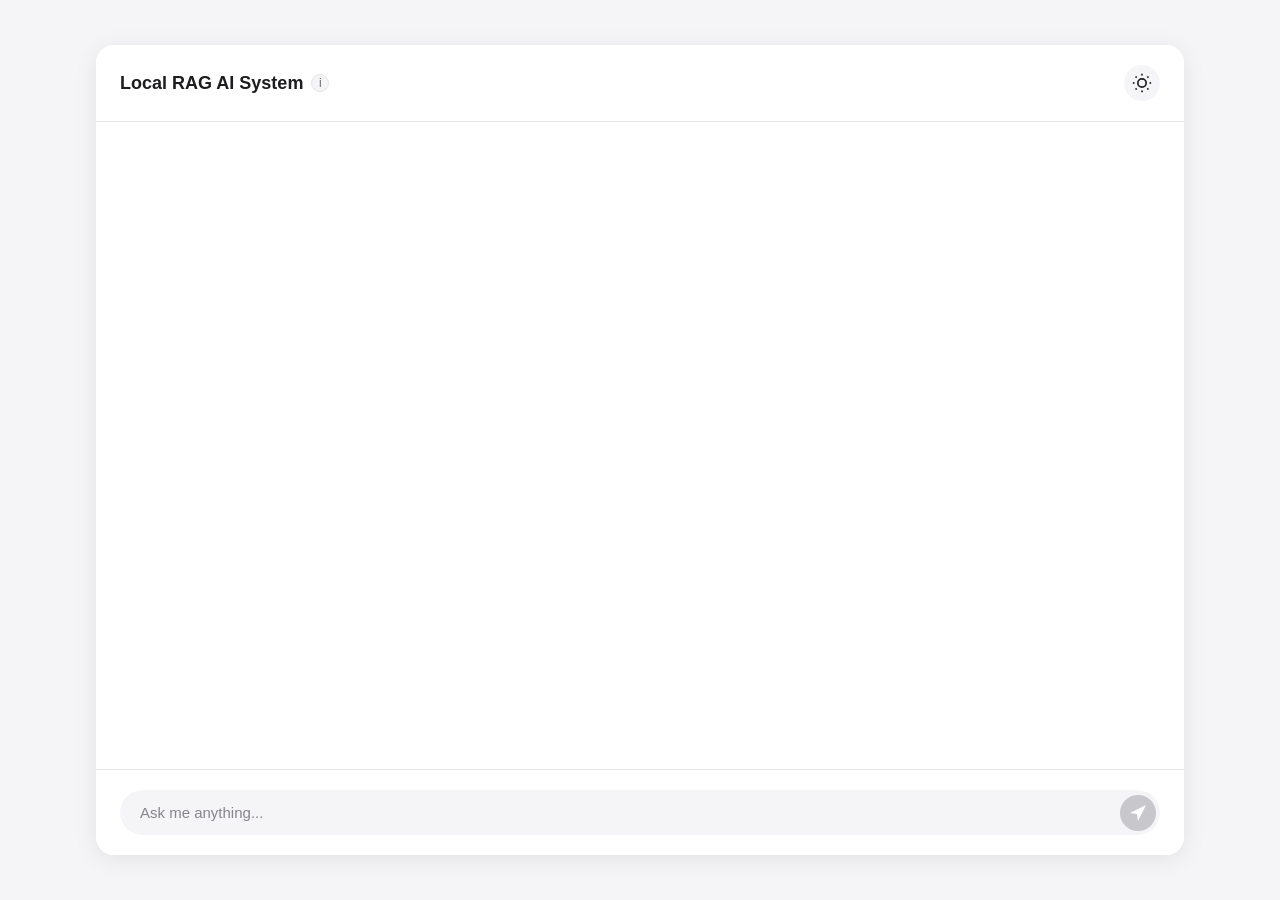
<file: src/index.html>
<!DOCTYPE html>
<html lang="en">
<head>
    <meta charset="UTF-8">
    <meta name="viewport" content="width=device-width, initial-scale=1.0">
    <title>Local RAG</title>
    <link rel="stylesheet" href="styles.css">
</head>
<body>
    <div class="chat-container">
        <div class="chat-header">
            <div class="chat-header-title">
                <h1>Local RAG AI System</h1>
                <div class="info-icon" aria-label="How to use this assistant" tabindex="0" id="infoIcon">
                    i
                    <div class="info-tooltip">
                        <strong>How to use this assistant</strong><br>
                        Ask questions about the documents you've uploaded to the vector database.<br><br>
                        <em>Example:</em><br>
                        You: What documents do you have access to?<br>
                        Assistant: I can search through your uploaded documents and provide relevant answers based on their content.
                    </div>
                </div>
            </div>
            <button class="theme-toggle" onclick="toggleTheme()" aria-label="Toggle dark mode">
                <svg id="themeIcon" viewBox="0 0 24 24" fill="none" stroke="currentColor" stroke-width="2">
                    <circle cx="12" cy="12" r="5"></circle>
                    <line x1="12" y1="1" x2="12" y2="3"></line>
                    <line x1="12" y1="21" x2="12" y2="23"></line>
                    <line x1="4.22" y1="4.22" x2="5.64" y2="5.64"></line>
                    <line x1="18.36" y1="18.36" x2="19.78" y2="19.78"></line>
                    <line x1="1" y1="12" x2="3" y2="12"></line>
                    <line x1="21" y1="12" x2="23" y2="12"></line>
                    <line x1="4.22" y1="19.78" x2="5.64" y2="18.36"></line>
                    <line x1="18.36" y1="5.64" x2="19.78" y2="4.22"></line>
                </svg>
            </button>
        </div>

        <div class="chat-messages" id="chatMessages">
            <!-- Example messages -->
        </div>

        <div class="chat-input-container">
            <div class="input-wrapper">
                <input 
                    type="text" 
                    id="messageInput" 
                    placeholder="Ask me anything..."
                    autocomplete="off"
                >
                <button id="sendButton" onclick="sendMessage()" aria-label="Send">
                    <svg width="20" height="20" viewBox="0 0 20 20" fill="none">
                        <path d="M2 10L18 2L10 18L9 11L2 10Z" fill="currentColor"/>
                    </svg>
                </button>
            </div>
        </div>
    </div>

    <script>
        const messageInput = document.getElementById('messageInput');
        const sendButton = document.getElementById('sendButton');
        const chatMessages = document.getElementById('chatMessages');
        const infoIcon = document.getElementById('infoIcon');

        // Theme management
        function toggleTheme() {
            const html = document.documentElement;
            const currentTheme = html.getAttribute('data-theme');
            const newTheme = currentTheme === 'dark' ? 'light' : 'dark';
            
            html.setAttribute('data-theme', newTheme);
            localStorage.setItem('theme', newTheme);
            updateThemeIcon(newTheme);
        }

        function updateThemeIcon(theme) {
            const icon = document.getElementById('themeIcon');
            if (theme === 'dark') {
                // Moon icon
                icon.innerHTML = `
                    <path d="M21 12.79A9 9 0 1 1 11.21 3 7 7 0 0 0 21 12.79z"></path>
                `;
            } else {
                // Sun icon
                icon.innerHTML = `
                    <circle cx="12" cy="12" r="5"></circle>
                    <line x1="12" y1="1" x2="12" y2="3"></line>
                    <line x1="12" y1="21" x2="12" y2="23"></line>
                    <line x1="4.22" y1="4.22" x2="5.64" y2="5.64"></line>
                    <line x1="18.36" y1="18.36" x2="19.78" y2="19.78"></line>
                    <line x1="1" y1="12" x2="3" y2="12"></line>
                    <line x1="21" y1="12" x2="23" y2="12"></line>
                    <line x1="4.22" y1="19.78" x2="5.64" y2="18.36"></line>
                    <line x1="18.36" y1="5.64" x2="19.78" y2="4.22"></line>
                `;
            }
        }

        // Initialize theme from localStorage or system preference
        function initializeTheme() {
            const savedTheme = localStorage.getItem('theme');
            const systemPrefersDark = window.matchMedia('(prefers-color-scheme: dark)').matches;
            const theme = savedTheme || (systemPrefersDark ? 'dark' : 'light');
            
            document.documentElement.setAttribute('data-theme', theme);
            updateThemeIcon(theme);
        }

        // Initialize theme on page load
        initializeTheme();

        // Info tooltip click-to-toggle
        if (infoIcon) {
            infoIcon.addEventListener('click', (event) => {
                event.stopPropagation();
                infoIcon.classList.toggle('info-open');
            });

            document.addEventListener('click', (event) => {
                if (!infoIcon.contains(event.target)) {
                    infoIcon.classList.remove('info-open');
                }
            });
        }

        // Enter key to send
        messageInput.addEventListener('keypress', (e) => {
            if (e.key === 'Enter' && !e.shiftKey) {
                e.preventDefault();
                sendMessage();
            }
        });

        // Enable/disable send button based on input
        messageInput.addEventListener('input', () => {
            sendButton.disabled = messageInput.value.trim() === '';
        });

        // STREAMING ENABLED: This version uses Server-Sent Events (SSE) for real-time response
        async function sendMessage() {
            const message = messageInput.value.trim();
            if (!message) return;

            // Add user message
            addMessage(message, 'user');
            messageInput.value = '';
            sendButton.disabled = true;

            // Show thinking indicator
            const thinkingId = addThinkingIndicator();

            try {
                // Try streaming first, fallback to original if it fails
                const streamingWorked = await queryRAGStreaming(message, thinkingId);
                
                if (!streamingWorked) {
                    // Fallback to original non-streaming method
                    console.log('Streaming failed, falling back to non-streaming');
                    const data = await queryRAG(message);
                    removeThinkingIndicator(thinkingId);
                    const answer = data && typeof data.answer === 'string'
                        ? data.answer
                        : 'No answer available.';
                    const sources = data && Array.isArray(data.sources) ? data.sources : [];
                    addMessage(answer, 'assistant', sources);
                }
            } catch (error) {
                removeThinkingIndicator(thinkingId);
                addMessage('Sorry, I encountered an error. Please try again.', 'assistant');
                console.error('Error:', error);
            }
        }

        /* ORIGINAL NON-STREAMING VERSION (preserved for rollback)
        async function sendMessage() {
            const message = messageInput.value.trim();
            if (!message) return;

            // Add user message
            addMessage(message, 'user');
            messageInput.value = '';
            sendButton.disabled = true;

            // Show thinking indicator
            const thinkingId = addThinkingIndicator();

            // TODO: Replace with your actual RAG API call
            try {
                const data = await queryRAG(message);
                removeThinkingIndicator(thinkingId);
                const answer = data && typeof data.answer === 'string'
                    ? data.answer
                    : 'No answer available.';
                const sources = data && Array.isArray(data.sources) ? data.sources : [];
                addMessage(answer, 'assistant', sources);
            } catch (error) {
                removeThinkingIndicator(thinkingId);
                addMessage('Sorry, I encountered an error. Please try again.', 'assistant');
                console.error('Error:', error);
            }
        }
        */

        function addMessage(content, type, sources = null) {
            const messageDiv = document.createElement('div');
            messageDiv.className = `message ${type}`;
            
            const label = document.createElement('span');
            label.className = 'message-label';
            label.textContent = type === 'user' ? 'You' : 'Assistant';
            
            const contentDiv = document.createElement('div');
            contentDiv.className = 'message-content';
            contentDiv.textContent = content;
            
            messageDiv.appendChild(label);
            messageDiv.appendChild(contentDiv);

            if (type === 'assistant' && Array.isArray(sources) && sources.length > 0) {
                const sourcesContainer = document.createElement('div');
                sourcesContainer.className = 'sources-container collapsed';

                const header = document.createElement('button');
                header.type = 'button';
                header.className = 'sources-header';

                const labelEl = document.createElement('span');
                labelEl.className = 'sources-label';
                labelEl.textContent = 'Sources';

                const toggleEl = document.createElement('span');
                toggleEl.className = 'sources-toggle';
                toggleEl.textContent = '▸';

                header.appendChild(labelEl);
                header.appendChild(toggleEl);
                sourcesContainer.appendChild(header);

                const sourcesList = document.createElement('div');
                sourcesList.className = 'sources-list';

                sources.forEach((source) => {
                    const item = document.createElement('div');
                    item.className = 'source-item';

                    const filename = (source.metadata && (source.metadata.filename || source.metadata.file_path)) || 'Unknown source';
                    const snippet = typeof source.text === 'string' ? source.text : '';
                    const score = typeof source.score === 'number' ? source.score.toFixed(3) : null;
                    const chunkId = source.chunk_id != null ? source.chunk_id : null;

                    // Build elements in display order: filename → snippet → meta
                    const filenameEl = document.createElement('div');
                    filenameEl.className = 'source-filename';
                    filenameEl.textContent = filename;
                    item.appendChild(filenameEl);

                    if (snippet) {
                        const snippetEl = document.createElement('div');
                        snippetEl.className = 'source-snippet';
                        snippetEl.textContent = snippet;
                        item.appendChild(snippetEl);
                    }

                    const metaParts = [];
                    if (chunkId !== null) metaParts.push(`Chunk ${chunkId}`);
                    if (score !== null) metaParts.push(`Score ${score}`);

                    if (metaParts.length > 0) {
                        const metaEl = document.createElement('div');
                        metaEl.className = 'source-meta';
                        metaEl.textContent = metaParts.join(' · ');
                        item.appendChild(metaEl);
                    }

                    sourcesList.appendChild(item);
                });

                sourcesContainer.appendChild(sourcesList);

                header.addEventListener('click', () => {
                    const isCollapsed = sourcesContainer.classList.toggle('collapsed');
                    toggleEl.textContent = isCollapsed ? '▸' : '▾';
                });

                messageDiv.appendChild(sourcesContainer);
            }

            if (type === 'assistant') {
                const actionsDiv = document.createElement('div');
                actionsDiv.className = 'message-actions';
                actionsDiv.innerHTML = `
                    <button class="action-btn" onclick="copyMessage(this)" title="Copy">Copy</button>
                    <button class="action-btn" onclick="regenerateResponse(this)" title="Regenerate">Regenerate</button>
                `;
                messageDiv.appendChild(actionsDiv);
            }
            
            chatMessages.appendChild(messageDiv);
            scrollToBottom();
        }

        function addThinkingIndicator() {
            const thinkingDiv = document.createElement('div');
            thinkingDiv.className = 'message assistant';
            thinkingDiv.id = 'thinking-' + Date.now();
            
            const label = document.createElement('span');
            label.className = 'message-label';
            label.textContent = 'Assistant';
            
            const thinkingContent = document.createElement('div');
            thinkingContent.className = 'thinking';
            thinkingContent.textContent = 'Thinking...';
            
            thinkingDiv.appendChild(label);
            thinkingDiv.appendChild(thinkingContent);
            chatMessages.appendChild(thinkingDiv);
            scrollToBottom();
            
            return thinkingDiv.id;
        }

        function removeThinkingIndicator(id) {
            const element = document.getElementById(id);
            if (element) element.remove();
        }

        function scrollToBottom() {
            chatMessages.scrollTop = chatMessages.scrollHeight;
        }

        function copyMessage(button) {
            const messageContent = button.closest('.message').querySelector('.message-content').textContent;
            navigator.clipboard.writeText(messageContent);
            
            const originalText = button.textContent;
            button.textContent = 'Copied!';
            setTimeout(() => {
                button.textContent = originalText;
            }, 2000);
        }

        function regenerateResponse(button) {
            // TODO: Implement regeneration logic
            console.log('Regenerate clicked');
        }
        
        // Configuration
        const API_URL = "/api/query";
        const API_URL_STREAM = "/api/query/stream";

        // NEW: Streaming query using Server-Sent Events
        async function queryRAGStreaming(message, thinkingId) {
            try {
                // Create a streaming assistant message
                const messageDiv = createStreamingMessage();
                removeThinkingIndicator(thinkingId);
                
                let accumulatedText = '';
                let sources = [];
                
                const response = await fetch(API_URL_STREAM, {
                    method: "POST",
                    headers: {
                        "Content-Type": "application/json"
                    },
                    body: JSON.stringify({
                        question: message
                    })
                });

                if (!response.ok) {
                    throw new Error(`HTTP error! status: ${response.status}`);
                }

                const reader = response.body.getReader();
                const decoder = new TextDecoder();

                while (true) {
                    const { done, value } = await reader.read();
                    if (done) break;

                    const chunk = decoder.decode(value, { stream: true });
                    const lines = chunk.split('\n');

                    for (const line of lines) {
                        if (line.startsWith('data: ')) {
                            const data = line.slice(6);
                            
                            try {
                                const event = JSON.parse(data);
                                
                                if (event.type === 'token') {
                                    // Append token to streaming message
                                    accumulatedText += event.content;
                                    updateStreamingMessage(messageDiv, accumulatedText);
                                    scrollToBottom();
                                } else if (event.type === 'sources') {
                                    sources = event.sources;
                                } else if (event.type === 'done') {
                                    // Finalize message with sources
                                    finalizeStreamingMessage(messageDiv, sources);
                                    console.log('Streaming completed:', event);
                                } else if (event.type === 'error') {
                                    console.error('Streaming error:', event.error);
                                    throw new Error(event.error);
                                }
                            } catch (e) {
                                // Ignore parse errors for non-JSON lines
                            }
                        }
                    }
                }

                return true; // Streaming succeeded
            } catch (error) {
                console.error('Streaming error:', error);
                return false; // Streaming failed, caller should fallback
            }
        }

        // Helper: Create a streaming message container
        function createStreamingMessage() {
            const messageDiv = document.createElement('div');
            messageDiv.className = 'message assistant';
            
            const label = document.createElement('span');
            label.className = 'message-label';
            label.textContent = 'Assistant';
            
            const contentDiv = document.createElement('div');
            contentDiv.className = 'message-content';
            contentDiv.textContent = '';
            
            messageDiv.appendChild(label);
            messageDiv.appendChild(contentDiv);
            chatMessages.appendChild(messageDiv);
            scrollToBottom();
            
            return messageDiv;
        }

        // Helper: Update streaming message with new text
        function updateStreamingMessage(messageDiv, text) {
            const contentDiv = messageDiv.querySelector('.message-content');
            if (contentDiv) {
                contentDiv.textContent = text;
            }
        }

        // Helper: Finalize streaming message with sources
        function finalizeStreamingMessage(messageDiv, sources) {
            if (!sources || sources.length === 0) {
                // Add action buttons
                addActionButtons(messageDiv);
                return;
            }

            const sourcesContainer = document.createElement('div');
            sourcesContainer.className = 'sources-container collapsed';

            const header = document.createElement('button');
            header.type = 'button';
            header.className = 'sources-header';

            const labelEl = document.createElement('span');
            labelEl.className = 'sources-label';
            labelEl.textContent = 'Sources';

            const toggleEl = document.createElement('span');
            toggleEl.className = 'sources-toggle';
            toggleEl.textContent = '▸';

            header.appendChild(labelEl);
            header.appendChild(toggleEl);
            sourcesContainer.appendChild(header);

            const sourcesList = document.createElement('div');
            sourcesList.className = 'sources-list';

            sources.forEach((source) => {
                const item = document.createElement('div');
                item.className = 'source-item';

                const filename = (source.metadata && (source.metadata.filename || source.metadata.file_path)) || 'Unknown source';
                const snippet = typeof source.text === 'string' ? source.text : '';
                const score = typeof source.score === 'number' ? source.score.toFixed(3) : null;
                const chunkId = source.chunk_id != null ? source.chunk_id : null;

                const filenameEl = document.createElement('div');
                filenameEl.className = 'source-filename';
                filenameEl.textContent = filename;
                item.appendChild(filenameEl);

                if (snippet) {
                    const snippetEl = document.createElement('div');
                    snippetEl.className = 'source-snippet';
                    snippetEl.textContent = snippet;
                    item.appendChild(snippetEl);
                }

                const metaParts = [];
                if (chunkId !== null) metaParts.push(`Chunk ${chunkId}`);
                if (score !== null) metaParts.push(`Score ${score}`);

                if (metaParts.length > 0) {
                    const metaEl = document.createElement('div');
                    metaEl.className = 'source-meta';
                    metaEl.textContent = metaParts.join(' · ');
                    item.appendChild(metaEl);
                }

                sourcesList.appendChild(item);
            });

            sourcesContainer.appendChild(sourcesList);

            header.addEventListener('click', () => {
                const isCollapsed = sourcesContainer.classList.toggle('collapsed');
                toggleEl.textContent = isCollapsed ? '▸' : '▾';
            });

            messageDiv.appendChild(sourcesContainer);
            addActionButtons(messageDiv);
        }

        // Helper: Add action buttons to message
        function addActionButtons(messageDiv) {
            const actionsDiv = document.createElement('div');
            actionsDiv.className = 'message-actions';
            actionsDiv.innerHTML = `
                <button class="action-btn" onclick="copyMessage(this)" title="Copy">Copy</button>
                <button class="action-btn" onclick="regenerateResponse(this)" title="Regenerate">Regenerate</button>
            `;
            messageDiv.appendChild(actionsDiv);
        }

        // ORIGINAL: Query the local LLM via non-streaming endpoint (preserved for fallback)
        async function queryRAG(message) {
            try {
                const response = await fetch(API_URL, {
                    method: "POST",
                    headers: {
                        "Content-Type": "application/json"
                    },
                    body: JSON.stringify({
                        question: message
                    })
                });

                if (!response.ok) {
                    throw new Error(`HTTP error! status: ${response.status}`);
                }

                const data = await response.json();
                return data;
            } catch (error) {
                console.error("Error querying RAG API:", error);
                throw error;
            }
        }

        // Initialize send button state
        sendButton.disabled = true;
    </script>
</body>
</html>
</file>
<file: src/styles.css>
/* 
 * Local RAG AI System - Styles
 * Extracted from index.html for better organization
 * Modern, clean design with light/dark theme support
 */

* {
    margin: 0;
    padding: 0;
    box-sizing: border-box;
}

:root {
    --bg-primary: #f5f5f7;
    --bg-secondary: white;
    --bg-tertiary: #f5f5f7;
    --text-primary: #1d1d1f;
    --text-secondary: #6e6e73;
    --text-tertiary: #86868b;
    --border-color: #e5e5e5;
    --user-message-bg: #007aff;
    --user-message-text: white;
    --assistant-message-bg: #f5f5f7;
    --assistant-message-text: #1d1d1f;
    --input-bg: #f5f5f7;
    --input-focus-bg: #ebebeb;
    --scrollbar-thumb: #d1d1d6;
    --scrollbar-thumb-hover: #c7c7cc;
}

[data-theme="dark"] {
    --bg-primary: #1d1d1f;
    --bg-secondary: #2c2c2e;
    --bg-tertiary: #3a3a3c;
    --text-primary: #f5f5f7;
    --text-secondary: #98989d;
    --text-tertiary: #6e6e73;
    --border-color: #3a3a3c;
    --user-message-bg: #0a84ff;
    --user-message-text: white;
    --assistant-message-bg: #3a3a3c;
    --assistant-message-text: #f5f5f7;
    --input-bg: #3a3a3c;
    --input-focus-bg: #48484a;
    --scrollbar-thumb: #48484a;
    --scrollbar-thumb-hover: #5a5a5c;
}

body {
    font-family: -apple-system, BlinkMacSystemFont, 'Segoe UI', Roboto, Oxygen, Ubuntu, Cantarell, sans-serif;
    background: var(--bg-primary);
    height: 100vh;
    display: flex;
    justify-content: center;
    align-items: center;
    transition: background 0.3s;
}

.chat-container {
    width: 85%;
    max-width: 1400px;
    height: 90vh;
    background: var(--bg-secondary);
    border-radius: 18px;
    box-shadow: 0 4px 24px rgba(0, 0, 0, 0.08);
    display: flex;
    flex-direction: column;
    overflow: visible;
    transition: background 0.3s;
}

.chat-header {
    padding: 20px 24px;
    border-bottom: 1px solid var(--border-color);
    background: var(--bg-secondary);
    display: flex;
    justify-content: space-between;
    align-items: center;
    transition: background 0.3s, border-color 0.3s;
    position: relative;
    border-radius: 18px 18px 0 0;
}

.chat-header h1 {
    font-size: 18px;
    font-weight: 600;
    color: var(--text-primary);
    transition: color 0.3s;
}

.chat-header-title {
    display: flex;
    align-items: center;
    gap: 8px;
}

.info-icon {
    position: static;
    width: 18px;
    height: 18px;
    border-radius: 50%;
    border: 1px solid var(--border-color);
    display: flex;
    align-items: center;
    justify-content: center;
    font-size: 12px;
    color: var(--text-secondary);
    background: var(--bg-tertiary);
    cursor: default;
}

.info-tooltip {
    position: absolute;
    top: 50%;
    right: 100%;
    left: auto;
    margin-right: 8px;
    padding: 10px 10px;
    background: var(--bg-tertiary);
    color: var(--text-secondary);
    border-radius: 8px;
    box-shadow: 0 4px 12px rgba(0, 0, 0, 0.12);
    font-size: 12px;
    max-width: min(260px, calc(7.5vw - 36px));
    line-height: 1;
    white-space: normal;
    opacity: 0;
    visibility: hidden;
    transform: translateY(-10%);
    transition: opacity 0.15s ease, transform 0.15s ease, visibility 0.15s ease;
    z-index: 20;
}

.info-tooltip::before {
    content: "";
    display: none;
}

.info-icon:hover .info-tooltip,
.info-icon:focus-within .info-tooltip,
.info-icon.info-open .info-tooltip {
    opacity: 1;
    visibility: visible;
}

.theme-toggle {
    background: var(--bg-tertiary);
    border: none;
    width: 36px;
    height: 36px;
    border-radius: 50%;
    cursor: pointer;
    display: flex;
    align-items: center;
    justify-content: center;
    transition: background 0.2s;
}

.theme-toggle:hover {
    background: var(--input-focus-bg);
}

.theme-toggle svg {
    width: 20px;
    height: 20px;
    color: var(--text-primary);
    transition: color 0.3s;
}

.chat-messages {
    flex: 1;
    overflow-y: auto;
    padding: 24px;
    display: flex;
    flex-direction: column;
    gap: 20px;
}

.message {
    display: flex;
    flex-direction: column;
    gap: 8px;
    max-width: 90%;
}

.message.user {
    align-self: flex-end;
    align-items: flex-end;
}

.message.assistant {
    align-self: stretch;
    align-items: flex-start;
    width: 90%;
    max-width: 90%;
}

.message-label {
    font-size: 12px;
    font-weight: 500;
    color: var(--text-secondary);
    padding: 0 4px;
    transition: color 0.3s;
}

.message-content {
    padding: 12px 16px;
    border-radius: 12px;
    line-height: 1.6;
    font-size: 15px;
    transition: background 0.3s, color 0.3s;
    white-space: pre-wrap;
    word-wrap: break-word;
}

/* Better formatting for assistant messages - comment this out to go back to default */
.message.assistant .message-content {
    white-space: normal;
}

.message.assistant .message-content p {
    margin: 0 0 0.8em 0;
    line-height: 1.6;
}

.message.assistant .message-content p:last-child {
    margin-bottom: 0;
}

.message.assistant .message-content h1,
.message.assistant .message-content h2,
.message.assistant .message-content h3 {
    margin: 0.8em 0 0.4em 0;
    font-weight: 600;
    color: var(--text-primary);
}

.message.assistant .message-content h1 {
    font-size: 1.4em;
}

.message.assistant .message-content h2 {
    font-size: 1.2em;
}

.message.assistant .message-content h3 {
    font-size: 1.1em;
}

.message.assistant .message-content ul,
.message.assistant .message-content ol {
    margin: 0.5em 0;
    padding-left: 1.5em;
}

.message.assistant .message-content li {
    margin: 0.3em 0;
    line-height: 1.5;
}

.message.assistant .message-content strong {
    font-weight: 600;
    color: var(--text-primary);
}

.message.assistant .message-content em {
    font-style: italic;
}

.message.assistant .message-content code {
    background: rgba(0, 122, 255, 0.1);
    padding: 0.2em 0.4em;
    border-radius: 3px;
    font-family: 'Courier New', Consolas, Monaco, monospace;
    font-size: 0.9em;
    color: var(--text-primary);
}

.message.assistant .message-content pre {
    background: var(--bg-tertiary);
    padding: 0.8em;
    border-radius: 6px;
    overflow-x: auto;
    margin: 0.8em 0;
}

.message.assistant .message-content pre code {
    background: none;
    padding: 0;
    font-size: 0.85em;
    line-height: 1.5;
}

.sources-container {
    margin-top: 10px;
    width: 100%;
}

.sources-header {
    display: flex;
    align-items: center;
    justify-content: space-between;
    width: 100%;
    background: transparent;
    border: none;
    padding: 0;
    cursor: pointer;
    font-size: 12px;
    color: var(--text-tertiary);
}

.sources-label {
    font-weight: 500;
    font-size: 11px;
    letter-spacing: 0.06em;
    text-transform: uppercase;
}

.sources-toggle {
    font-size: 12px;
    margin-left: 8px;
}

.sources-list {
    margin-top: 6px;
    padding: 8px 12px;
    border-left: 3px solid #007aff;
    background: rgba(10, 132, 255, 0.06);
    border-radius: 8px;
    font-size: 12px;
    line-height: 1.5;
    color: var(--text-secondary);
    width: 100%;
}

.sources-container.collapsed .sources-list {
    display: none;
}

.source-item {
    padding: 8px 0;
}

.source-item + .source-item {
    margin-top: 8px;
    padding-top: 8px;
    border-top: 1px solid var(--border-color);
}

.source-filename {
    font-weight: 600;
    color: var(--text-primary);
    font-size: 12px;
    margin-bottom: 4px;
}

.source-snippet {
    margin-top: 4px;
    white-space: normal;
    line-height: 1.5;
    color: var(--text-secondary);
    font-size: 11px;
}

.source-meta {
    margin-top: 4px;
    font-size: 11px;
    color: var(--text-tertiary);
    font-weight: 500;
}

.message.user .message-content {
    background: var(--user-message-bg);
    color: var(--user-message-text);
    border-bottom-right-radius: 4px;
}

.message.assistant .message-content {
    background: var(--assistant-message-bg);
    color: var(--assistant-message-text);
    border-bottom-left-radius: 4px;
}

.message-actions {
    display: flex;
    gap: 12px;
    padding: 4px;
    opacity: 0;
    transition: opacity 0.2s;
}

.message:hover .message-actions {
    opacity: 1;
}

.action-btn {
    background: none;
    border: none;
    color: var(--text-secondary);
    cursor: pointer;
    padding: 4px;
    font-size: 14px;
    transition: color 0.2s;
}

.action-btn:hover {
    color: var(--text-primary);
}

.chat-input-container {
    padding: 20px 24px;
    border-top: 1px solid var(--border-color);
    background: var(--bg-secondary);
    transition: background 0.3s, border-color 0.3s;
    border-radius: 0 0 18px 18px;
}

.input-wrapper {
    display: flex;
    gap: 12px;
    align-items: center;
    background: var(--input-bg);
    border-radius: 24px;
    padding: 4px 4px 4px 20px;
    transition: background 0.2s;
}

.input-wrapper:focus-within {
    background: var(--input-focus-bg);
}

#messageInput {
    flex: 1;
    border: none;
    background: none;
    outline: none;
    font-size: 15px;
    padding: 10px 0;
    color: var(--text-primary);
    font-family: inherit;
    transition: color 0.3s;
}

#messageInput::placeholder {
    color: var(--text-tertiary);
}

#sendButton {
    background: #007aff;
    border: none;
    color: white;
    width: 36px;
    height: 36px;
    border-radius: 50%;
    cursor: pointer;
    display: flex;
    align-items: center;
    justify-content: center;
    transition: background 0.2s;
    flex-shrink: 0;
}

#sendButton:hover:not(:disabled) {
    background: #0051d5;
}

#sendButton:disabled {
    background: #c7c7cc;
    cursor: not-allowed;
}

.thinking {
    display: inline-block;
    padding: 12px 16px;
    background: var(--assistant-message-bg);
    border-radius: 12px;
    color: var(--text-secondary);
    font-size: 14px;
    font-style: italic;
    transition: background 0.3s, color 0.3s;
    animation: thinkingPulse 2s ease-in-out infinite;
}

@keyframes thinkingPulse {
    0%, 100% {
        opacity: 0.5;
    }
    50% {
        opacity: 1;
    }
}

/* Scrollbar styling */
.chat-messages::-webkit-scrollbar {
    width: 6px;
}

.chat-messages::-webkit-scrollbar-track {
    background: transparent;
}

.chat-messages::-webkit-scrollbar-thumb {
    background: var(--scrollbar-thumb);
    border-radius: 3px;
    transition: background 0.3s;
}

.chat-messages::-webkit-scrollbar-thumb:hover {
    background: var(--scrollbar-thumb-hover);
}

/* Responsive */
@media (max-width: 768px) {
    .chat-container {
        width: 100%;
        height: 100vh;
        border-radius: 0;
    }

    .message {
        max-width: 90%;
    }
}

@media (max-width: 1200px) {
    .info-tooltip {
        position: absolute;
        top: 100%;
        left: 50%;
        right: auto;
        margin-right: 0;
        transform: translate(-50%, 12px);
        max-width: min(90%, 360px);
    }
}
</file>
<file: assets/v0mvp/src/styles.css>
* {
    margin: 0;
    padding: 0;
    box-sizing: border-box;
}

:root {
    --bg-primary: #f5f5f7;
    --bg-secondary: white;
    --bg-tertiary: #f5f5f7;
    --text-primary: #1d1d1f;
    --text-secondary: #6e6e73;
    --text-tertiary: #86868b;
    --border-color: #e5e5e5;
    --user-message-bg: #007aff;
    --user-message-text: white;
    --assistant-message-bg: #f5f5f7;
    --assistant-message-text: #1d1d1f;
    --input-bg: #f5f5f7;
    --input-focus-bg: #ebebeb;
    --scrollbar-thumb: #d1d1d6;
    --scrollbar-thumb-hover: #c7c7cc;
}

[data-theme="dark"] {
    --bg-primary: #1d1d1f;
    --bg-secondary: #2c2c2e;
    --bg-tertiary: #3a3a3c;
    --text-primary: #f5f5f7;
    --text-secondary: #98989d;
    --text-tertiary: #6e6e73;
    --border-color: #3a3a3c;
    --user-message-bg: #0a84ff;
    --user-message-text: white;
    --assistant-message-bg: #3a3a3c;
    --assistant-message-text: #f5f5f7;
    --input-bg: #3a3a3c;
    --input-focus-bg: #48484a;
    --scrollbar-thumb: #48484a;
    --scrollbar-thumb-hover: #5a5a5c;
}

body {
    font-family: -apple-system, BlinkMacSystemFont, 'Segoe UI', Roboto, Oxygen, Ubuntu, Cantarell, sans-serif;
    background: var(--bg-primary);
    height: 100vh;
    display: flex;
    justify-content: center;
    align-items: center;
    transition: background 0.3s;
}

.chat-container {
    width: 85%;
    max-width: 1400px;
    height: 90vh;
    background: var(--bg-secondary);
    border-radius: 18px;
    box-shadow: 0 4px 24px rgba(0, 0, 0, 0.08);
    display: flex;
    flex-direction: column;
    overflow: visible;
    transition: background 0.3s;
}

.chat-header {
    padding: 20px 24px;
    border-bottom: 1px solid var(--border-color);
    background: var(--bg-secondary);
    display: flex;
    justify-content: space-between;
    align-items: center;
    transition: background 0.3s, border-color 0.3s;
    position: relative;
    border-radius: 18px 18px 0 0;
}

.chat-header h1 {
    font-size: 18px;
    font-weight: 600;
    color: var(--text-primary);
    transition: color 0.3s;
}

.chat-header-title {
    display: flex;
    align-items: center;
    gap: 8px;
}

.info-icon {
    position: static;
    width: 18px;
    height: 18px;
    border-radius: 50%;
    border: 1px solid var(--border-color);
    display: flex;
    align-items: center;
    justify-content: center;
    font-size: 12px;
    color: var(--text-secondary);
    background: var(--bg-tertiary);
    cursor: default;
}

.info-tooltip {
    position: absolute;
    top: 50%;
    right: 100%;
    left: auto;
    margin-right: 8px;
    padding: 10px 10px;
    background: var(--bg-tertiary);
    color: var(--text-secondary);
    border-radius: 8px;
    box-shadow: 0 4px 12px rgba(0, 0, 0, 0.12);
    font-size: 12px;
    max-width: min(260px, calc(7.5vw - 36px));
    line-height: 1;
    white-space: normal;
    opacity: 0;
    visibility: hidden;
    transform: translateY(-10%);
    transition: opacity 0.15s ease, transform 0.15s ease, visibility 0.15s ease;
    z-index: 20;
}

.info-tooltip::before {
    content: "";
    display: none;
}

.info-icon:hover .info-tooltip,
.info-icon:focus-within .info-tooltip,
.info-icon.info-open .info-tooltip {
    opacity: 1;
    visibility: visible;
}

.theme-toggle {
    background: var(--bg-tertiary);
    border: none;
    width: 36px;
    height: 36px;
    border-radius: 50%;
    cursor: pointer;
    display: flex;
    align-items: center;
    justify-content: center;
    transition: background 0.2s;
}

.theme-toggle:hover {
    background: var(--input-focus-bg);
}

.theme-toggle svg {
    width: 20px;
    height: 20px;
    color: var(--text-primary);
    transition: color 0.3s;
}

.chat-messages {
    flex: 1;
    overflow-y: auto;
    padding: 24px;
    display: flex;
    flex-direction: column;
    gap: 20px;
}

.message {
    display: flex;
    flex-direction: column;
    gap: 8px;
    max-width: 90%; /* was 95% */
}

.message.user {
    align-self: flex-end;
    align-items: flex-end;
}

.message.assistant {
    align-self: stretch;
    align-items: flex-start;
    width: 90%;
    max-width: 90%;
}

.message-label {
    font-size: 12px;
    font-weight: 500;
    color: var(--text-secondary);
    padding: 0 4px;
    transition: color 0.3s;
}

.message-content {
    padding: 12px 16px;
    border-radius: 12px;
    line-height: 1.5;
    font-size: 15px;
    transition: background 0.3s, color 0.3s;
}

.sources-container {
    margin-top: 10px;  /* slightly more spacing below answer */
    width: 100%;       /* span full width of the message */
}

.sources-header {
    display: flex;
    align-items: center;
    justify-content: space-between;
    width: 100%;
    background: transparent;
    border: none;
    padding: 0;
    cursor: pointer;
    font-size: 12px;
    color: var(--text-tertiary);
}

.sources-label {
    font-weight: 500;
    font-size: 11px;
    letter-spacing: 0.06em;
    text-transform: uppercase;
}

.sources-toggle {
    font-size: 12px;
    margin-left: 8px;
}

.sources-list {
    margin-top: 6px;
    padding: 8px 12px;
    border-left: 3px solid #007aff;
    background: rgba(10, 132, 255, 0.06); /* was var(--bg-tertiary) */
    border-radius: 8px;
    font-size: 12px;
    line-height: 1.5;
    color: var(--text-secondary);
    width: 100%;
}

.sources-container.collapsed .sources-list {
    display: none;
}

.source-item + .source-item {
    margin-top: 6px;
    padding-top: 6px;
    border-top: 1px solid var(--border-color);
}

.source-filename {
    font-weight: 500;
    color: var(--text-primary);
}

.source-snippet {
    margin-top: 4px;
    white-space: normal;
}

.source-meta {
    margin-top: 2px;
    font-size: 12px;
    color: var(--text-tertiary);
}

.message.user .message-content {
    background: var(--user-message-bg);
    color: var(--user-message-text);
    border-bottom-right-radius: 4px;
}

.message.assistant .message-content {
    background: var(--assistant-message-bg);
    color: var(--assistant-message-text);
    border-bottom-left-radius: 4px;
}

.message-actions {
    display: flex;
    gap: 12px;
    padding: 4px;
    opacity: 0;
    transition: opacity 0.2s;
}

.message:hover .message-actions {
    opacity: 1;
}

.action-btn {
    background: none;
    border: none;
    color: var(--text-secondary);
    cursor: pointer;
    padding: 4px;
    font-size: 14px;
    transition: color 0.2s;
}

.action-btn:hover {
    color: var(--text-primary);
}

.chat-input-container {
    padding: 20px 24px;
    border-top: 1px solid var(--border-color);
    background: var(--bg-secondary);
    transition: background 0.3s, border-color 0.3s;
    border-radius: 0 0 18px 18px;
}

.input-wrapper {
    display: flex;
    gap: 12px;
    align-items: center;
    background: var(--input-bg);
    border-radius: 24px;
    padding: 4px 4px 4px 20px;
    transition: background 0.2s;
}

.input-wrapper:focus-within {
    background: var(--input-focus-bg);
}

#messageInput {
    flex: 1;
    border: none;
    background: none;
    outline: none;
    font-size: 15px;
    padding: 10px 0;
    color: var(--text-primary);
    font-family: inherit;
    transition: color 0.3s;
}

#messageInput::placeholder {
    color: var(--text-tertiary);
}

#sendButton {
    background: #007aff;
    border: none;
    color: white;
    width: 36px;
    height: 36px;
    border-radius: 50%;
    cursor: pointer;
    display: flex;
    align-items: center;
    justify-content: center;
    transition: background 0.2s;
    flex-shrink: 0;
}

#sendButton:hover:not(:disabled) {
    background: #0051d5;
}

#sendButton:disabled {
    background: #c7c7cc;
    cursor: not-allowed;
}

.thinking {
    display: inline-block;
    padding: 12px 16px;
    background: var(--assistant-message-bg);
    border-radius: 12px;
    color: var(--text-secondary);
    font-size: 14px;
    font-style: italic;
    transition: background 0.3s, color 0.3s;
    animation: thinkingPulse 2s ease-in-out infinite;
}

@keyframes thinkingPulse {
    0%, 100% {
        opacity: 0.5;
    }
    50% {
        opacity: 1;
    }
}

/* Scrollbar styling */
.chat-messages::-webkit-scrollbar {
    width: 6px;
}

.chat-messages::-webkit-scrollbar-track {
    background: transparent;
}

.chat-messages::-webkit-scrollbar-thumb {
    background: var(--scrollbar-thumb);
    border-radius: 3px;
    transition: background 0.3s;
}

.chat-messages::-webkit-scrollbar-thumb:hover {
    background: var(--scrollbar-thumb-hover);
}

/* Responsive */
@media (max-width: 768px) {
    .chat-container {
        width: 100%;
        height: 100vh;
        border-radius: 0;
    }

    .message {
        max-width: 90%;
    }
}

@media (max-width: 1200px) {
    .info-tooltip {
        position: absolute;
        top: 100%;
        left: 50%;
        right: auto;
        margin-right: 0;
        transform: translate(-50%, 12px);
        max-width: min(90%, 360px);
    }
}
</file>
